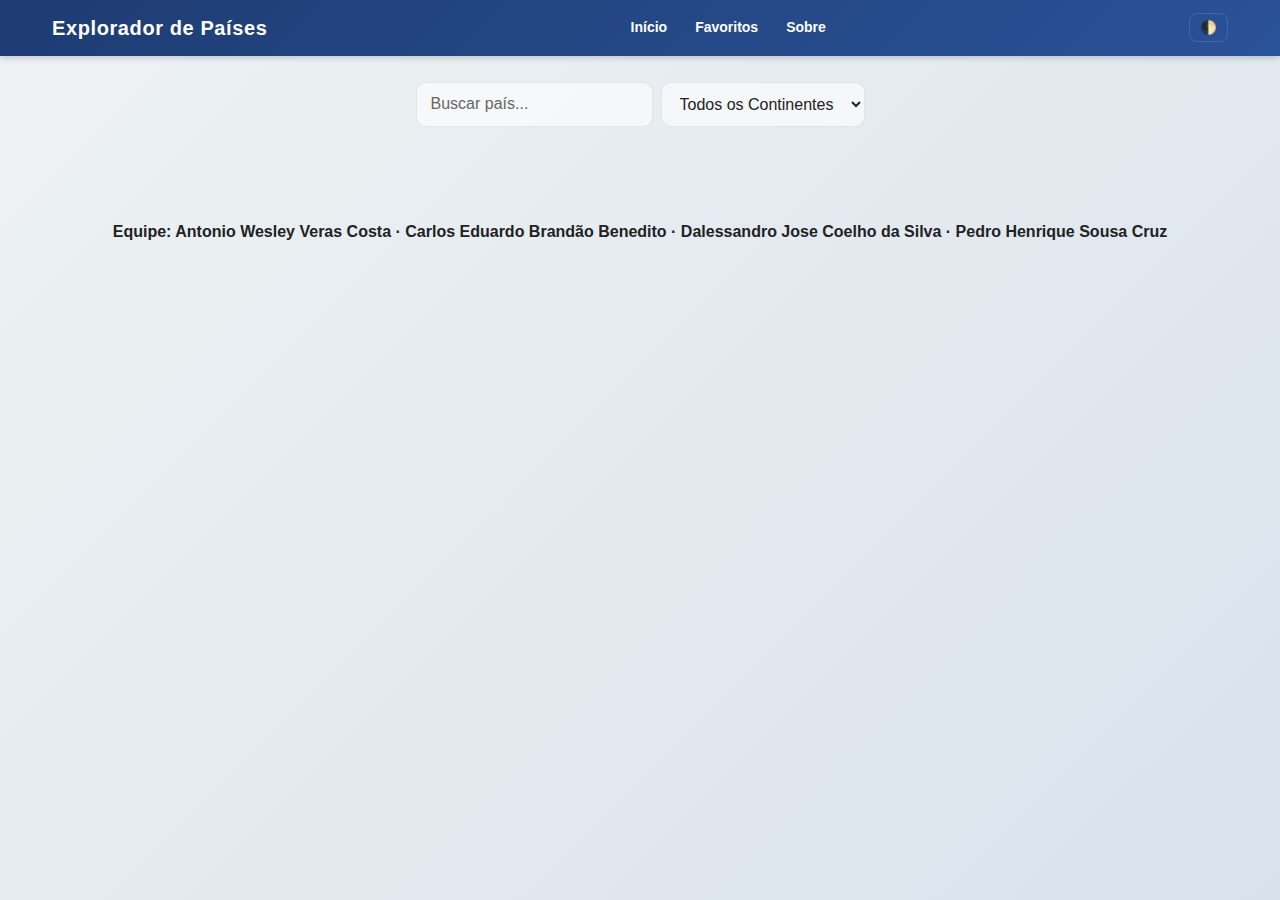
<file: index.html>
<!DOCTYPE html>
<html lang="pt-BR">
<head>
    <meta charset="UTF-8" />
    <meta name="viewport" content="width=device-width, initial-scale=1.0"/>
    <title>Explorador de Países</title>
    <link rel="stylesheet" href="css/style.css" />
</head>
<body>
<header>
    <div class="header-inner">
        <h1>Explorador de Países</h1>

        <nav>
            <a href="index.html">Início</a>
            <a href="favorites.html">Favoritos</a>
            <a href="sobre.html">Sobre</a>
        </nav>

        <div class="controls-header">
            <button id="themeToggle" aria-label="Alternar tema">🌓</button>
        </div>
    </div>
</header>

<main>
    <section class="controls">
        <input type="text" id="searchInput" placeholder="Buscar país..." autocomplete="off" />
        <select id="continentFilter" aria-label="Filtrar por continente">
            <option value="">Todos os Continentes</option>
            <option value="Europe">Europa</option>
            <option value="Asia">Ásia</option>
            <option value="Americas">Américas</option>
            <option value="Africa">África</option>
            <option value="Oceania">Oceania</option>
        </select>
    </section>

    <div id="spinner" class="spinner">Carregando...</div>

    <section id="countriesList" class="countries" aria-live="polite"></section>
</main>

<footer>
    <p>
        Equipe: Antonio Wesley Veras Costa · 
        Carlos Eduardo Brandão Benedito · 
        Dalessandro Jose Coelho da Silva · 
        Pedro Henrique Sousa Cruz
    </p>
</footer>

<script src="js/app.js"></script>
</body>
</html>
</file>
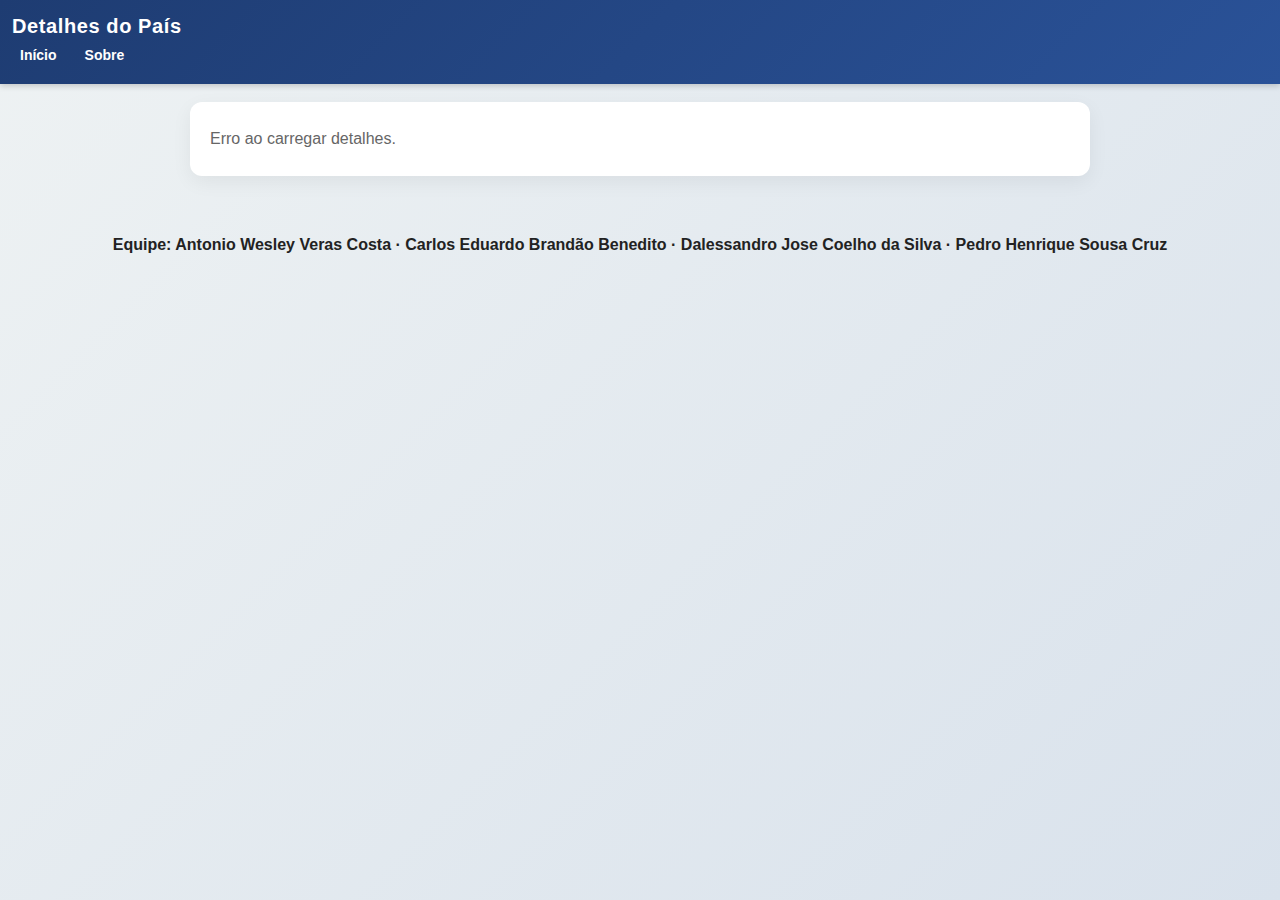
<file: detalhes.html>
<!DOCTYPE html>
<html lang="pt-BR">
<head>
    <meta charset="UTF-8">
    <title>Detalhes do País</title>
    <link rel="stylesheet" href="css/style.css">
</head>
<body>

<header>
    <h1>Detalhes do País</h1>
    <nav>
        <a href="index.html">Início</a>
        <a href="sobre.html">Sobre</a>
    </nav>
</header>

<section id="details"></section>

<footer>
    <p>
        Equipe: Antonio Wesley Veras Costa · 
        Carlos Eduardo Brandão Benedito · 
        Dalessandro Jose Coelho da Silva · 
        Pedro Henrique Sousa Cruz
    </p>
</footer>

<script src="js/detalhes.js"></script>
</body>
</html>
</file>
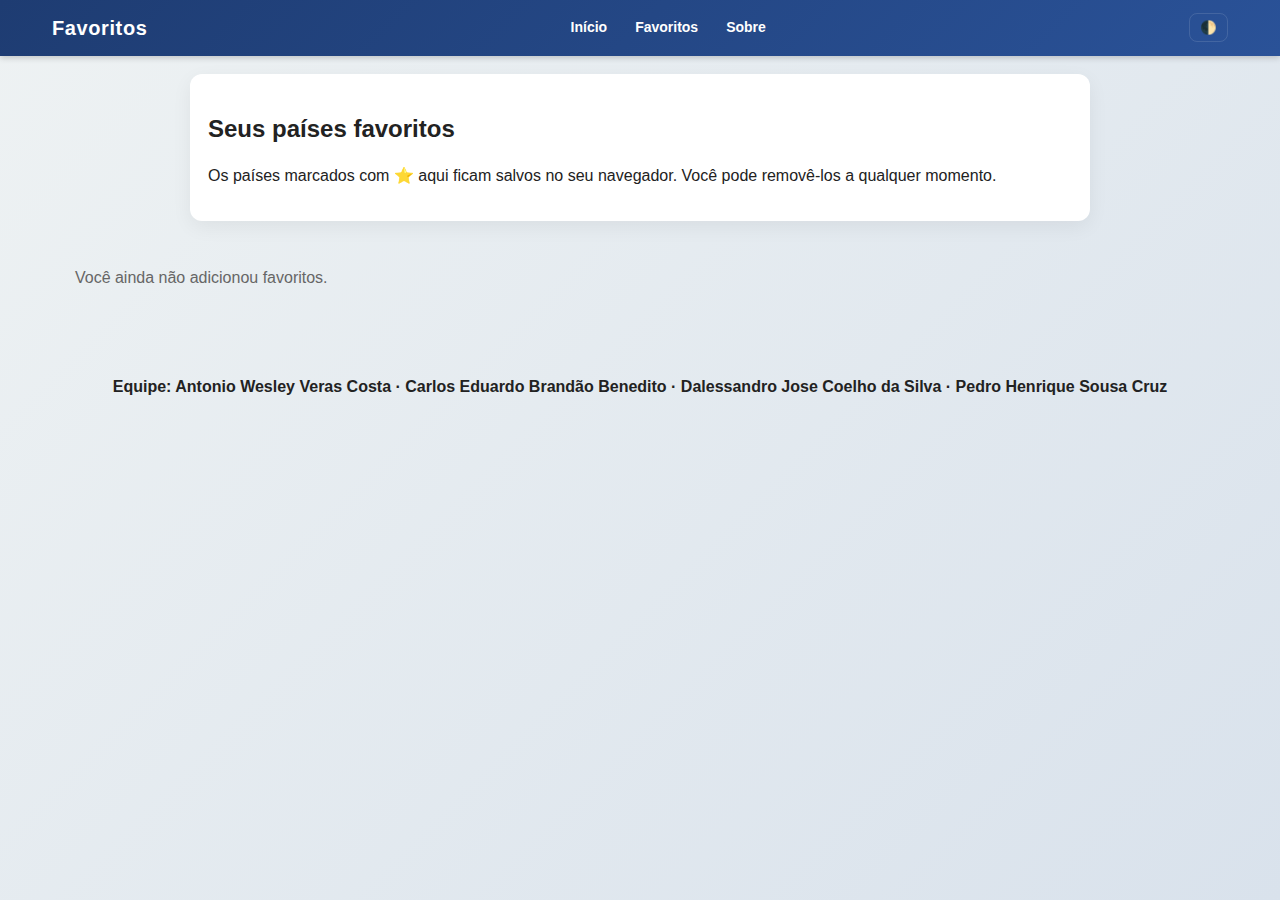
<file: favorites.html>
<!DOCTYPE html>
<html lang="pt-BR">
<head>
    <meta charset="utf-8" />
    <meta name="viewport" content="width=device-width, initial-scale=1" />
    <title>Favoritos — Explorador de Países</title>
    <link rel="stylesheet" href="css/style.css" />
</head>
<body>
<header>
    <div class="header-inner">
        <h1>Favoritos</h1>
        <nav>
            <a href="index.html">Início</a>
            <a href="favorites.html">Favoritos</a>
            <a href="sobre.html">Sobre</a>
        </nav>
        <div class="controls-header">
            <button id="themeToggleFav" aria-label="Alternar tema">🌓</button>
        </div>
    </div>
</header>

<main>
    <section class="about-section" style="max-width:900px">
        <h2>Seus países favoritos</h2>
        <p>Os países marcados com ⭐ aqui ficam salvos no seu navegador. Você pode removê-los a qualquer momento.</p>
    </section>

    <div id="spinnerFav" class="spinner">Carregando...</div>

    <section id="favoritesList" class="countries"></section>
</main>

<footer>
    <p>
        Equipe: Antonio Wesley Veras Costa · 
        Carlos Eduardo Brandão Benedito · 
        Dalessandro Jose Coelho da Silva · 
        Pedro Henrique Sousa Cruz
    </p>
</footer>

<script src="js/favorites.js"></script>
</body>
</html>
</file>
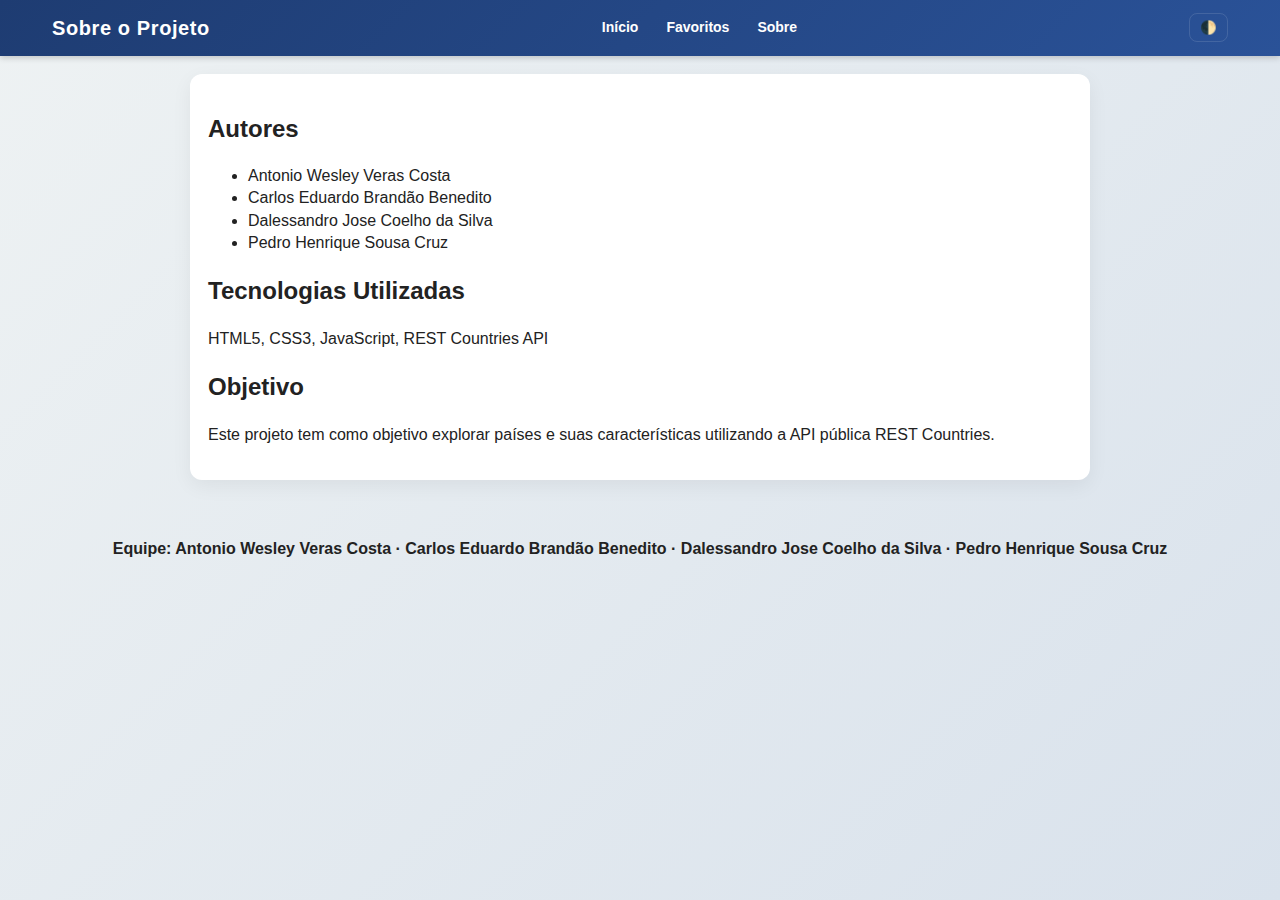
<file: sobre.html>
<!DOCTYPE html>
<html lang="pt-BR">
<head>
    <meta charset="UTF-8"/>
    <meta name="viewport" content="width=device-width, initial-scale=1"/>
    <title>Sobre</title>
    <link rel="stylesheet" href="css/style.css"/>
</head>
<body>
<header>
    <div class="header-inner">
        <h1>Sobre o Projeto</h1>
        <nav>
            <a href="index.html">Início</a>
            <a href="favorites.html">Favoritos</a>
            <a href="sobre.html">Sobre</a>
        </nav>
        <div class="controls-header">
            <button id="themeToggleSobre" aria-label="Alternar tema">🌓</button>
        </div>
    </div>
</header>

<main>
    <section class="about-section">
        <h2>Autores</h2>
        <ul>
            <li>Antonio Wesley Veras Costa</li>
            <li>Carlos Eduardo Brandão Benedito</li>
            <li>Dalessandro Jose Coelho da Silva</li>
            <li>Pedro Henrique Sousa Cruz</li>
        </ul>

        <h2>Tecnologias Utilizadas</h2>
        <p>HTML5, CSS3, JavaScript, REST Countries API</p>

        <h2>Objetivo</h2>
        <p>Este projeto tem como objetivo explorar países e suas características utilizando a API pública REST Countries.</p>
    </section>
</main>

<footer>
    <p>
        Equipe: Antonio Wesley Veras Costa · 
        Carlos Eduardo Brandão Benedito · 
        Dalessandro Jose Coelho da Silva · 
        Pedro Henrique Sousa Cruz
    </p>
</footer>

<script>
/* Sincroniza toggle do tema neste HTML (pequeno inline para manter arquivo leve) */
(function(){
    const key = 'site-theme';
    const apply = (theme) => {
        if(theme === 'dark') document.documentElement.setAttribute('data-theme','dark');
        else document.documentElement.removeAttribute('data-theme');
    };
    document.getElementById('themeToggleSobre').addEventListener('click', () => {
        const current = localStorage.getItem(key) === 'dark' ? 'dark' : 'light';
        const next = current === 'dark' ? 'light' : 'dark';
        localStorage.setItem(key, next);
        apply(next);
    });
    // aplica no load
    apply(localStorage.getItem(key));
})();
</script>
</body>
</html>
</file>
<file: css/style.css>
:root{
    --bg-1: #eef2f3;
    --bg-2: #d9e2ec;
    --card-bg: #ffffff;
    --text: #222;
    --muted: #666;
    --accent-1: #1e3c72;
    --accent-2: #2a5298;
    --gold: #ffd700;
    --glass: rgba(255,255,255,0.6);
}

/* Dark theme variables */
:root[data-theme="dark"]{
    --bg-1: #0f1724;
    --bg-2: #0b1220;
    --card-bg: #0b1220;
    --text: #e6eef8;
    --muted: #9fb3d6;
    --accent-1: #0ea5a3;
    --accent-2: #036574;
    --gold: #f6c85f;
    --glass: rgba(255,255,255,0.03);
}

/* ===== GLOBAL ===== */
*{box-sizing:border-box}
html,body{height:100%}
body{
    margin:0;
    font-family: 'Segoe UI', Roboto, Arial, sans-serif;
    background: linear-gradient(135deg,var(--bg-1),var(--bg-2));
    color:var(--text);
    -webkit-font-smoothing:antialiased;
    -moz-osx-font-smoothing:grayscale;
    line-height:1.4;
}

/* ===== HEADER ===== */
header{
    background: linear-gradient(135deg,var(--accent-1),var(--accent-2));
    color: white;
    padding: 12px;
    box-shadow: 0 2px 6px rgba(0,0,0,0.18);
    position: sticky;
    top:0;
    z-index:100;
}
.header-inner{
    display:flex;
    align-items:center;
    gap:16px;
    justify-content:space-between;
    max-width:1200px;
    margin:0 auto;
    padding:0 12px;
}
header h1{margin:0;font-size:20px;letter-spacing:0.6px}
header nav{display:flex;gap:12px;align-items:center}
header nav a{
    color:white;text-decoration:none;font-weight:600;padding:6px 8px;border-radius:6px;font-size:14px;
}
header nav a:hover{background:rgba(255,255,255,0.06)}
.controls-header button{
    background:transparent;border:1px solid rgba(255,255,255,0.12);padding:6px 10px;border-radius:8px;color:white;cursor:pointer;
}
.controls-header button:focus{outline:2px solid rgba(255,255,255,0.12)}

/* ===== MAIN CONTROLS ===== */
main{max-width:1200px;margin:14px auto;padding:0 12px}
.controls{
    padding:12px;
    display:flex;
    gap:8px;
    justify-content:center;
    flex-wrap:wrap;
}
.controls input, .controls select{
    padding:12px 14px;
    font-size:16px;
    border-radius:10px;
    border:1px solid rgba(0,0,0,0.08);
    background:var(--glass);
    color:var(--text);
    min-width:180px;
}
.controls input::placeholder{color:var(--muted)}
.controls input:focus, .controls select:focus{
    box-shadow:0 4px 18px rgba(0,0,0,0.08);
    border-color:var(--accent-1);
}

/* ===== SPINNER ===== */
.spinner{
    text-align:center;margin:18px auto;display:none;font-weight:600;color:var(--muted);
}

/* ===== COUNTRIES GRID ===== */
.countries{
    display:grid;
    grid-template-columns: repeat(auto-fill, minmax(220px, 1fr));
    gap:18px;
    padding:12px;
}
.country-card{
    background:var(--card-bg);
    border-radius:12px;
    padding:12px;
    box-shadow: 0 6px 18px rgba(16,24,40,0.06);
    transition:transform .18s ease, box-shadow .18s ease;
    cursor:pointer;
    display:flex;
    flex-direction:column;
    gap:8px;
    min-height:210px;
    justify-content:space-between;
}
:root[data-theme="dark"] .country-card{box-shadow: 0 6px 18px rgba(2,6,23,0.6)}
.country-card:hover{transform:translateY(-6px);box-shadow:0 12px 28px rgba(2,6,23,0.08)}
.country-card img{width:100%;height:130px;object-fit:cover;border-radius:8px}
.country-card h3{margin:6px 0 2px;font-size:18px}
.country-card p{margin:0;color:var(--muted);font-size:14px}
.country-card .meta{display:flex;gap:8px;flex-wrap:wrap;font-size:13px;color:var(--muted)}
.country-card .actions{margin-top:8px}
.country-card button{
    width:100%;
    padding:10px;
    border-radius:10px;
    border:none;
    font-weight:700;
    cursor:pointer;
    background:linear-gradient(90deg,var(--gold),#ffcf40);
    color:#2b2b2b;
}
.country-card button:hover{opacity:.95}

/* ===== DETAILS ===== */
#details{
    padding:20px;
    max-width:900px;
    margin:18px auto;
    background:var(--card-bg);
    border-radius:12px;
    box-shadow:0 6px 20px rgba(0,0,0,0.06);
}
#details img{border-radius:8px;max-width:100%;display:block;margin-bottom:12px}
#details h2{margin:0 0 8px}
#details p{margin:6px 0;color:var(--muted)}

/* ===== ABOUT SECTION ===== */
.about-section{padding:18px;background:var(--card-bg);border-radius:12px;max-width:900px;margin:18px auto;box-shadow:0 6px 20px rgba(0,0,0,0.06)}

/* ===== FOOTER ===== */
footer{
    text-align:center;padding:18px;margin-top:24px;background:transparent;color:var(--text);
    font-weight:600;
}

/* ===== MOBILE IMPROVEMENTS ===== */
@media (max-width:800px){
    .header-inner{flex-direction:column;gap:8px;align-items:stretch}
    header h1{font-size:18px;text-align:center}
    .controls{padding:10px}
    .controls input, .controls select{width:100%;min-width:unset}
    .countries{grid-template-columns:repeat(auto-fill, minmax(180px,1fr));gap:12px;padding:10px}
    .country-card{min-height:200px;padding:10px}
    .controls-header{align-self:center}
}

/* Make touch targets bigger on small screens */
@media (max-width:480px){
    .controls input, .controls select{padding:14px;font-size:18px}
    .country-card button{padding:12px;font-size:16px}
}

/* small visual tweak for very large screens */
@media (min-width:1400px){
    .countries{gap:24px}
    .country-card{padding:18px}
}
</file>
